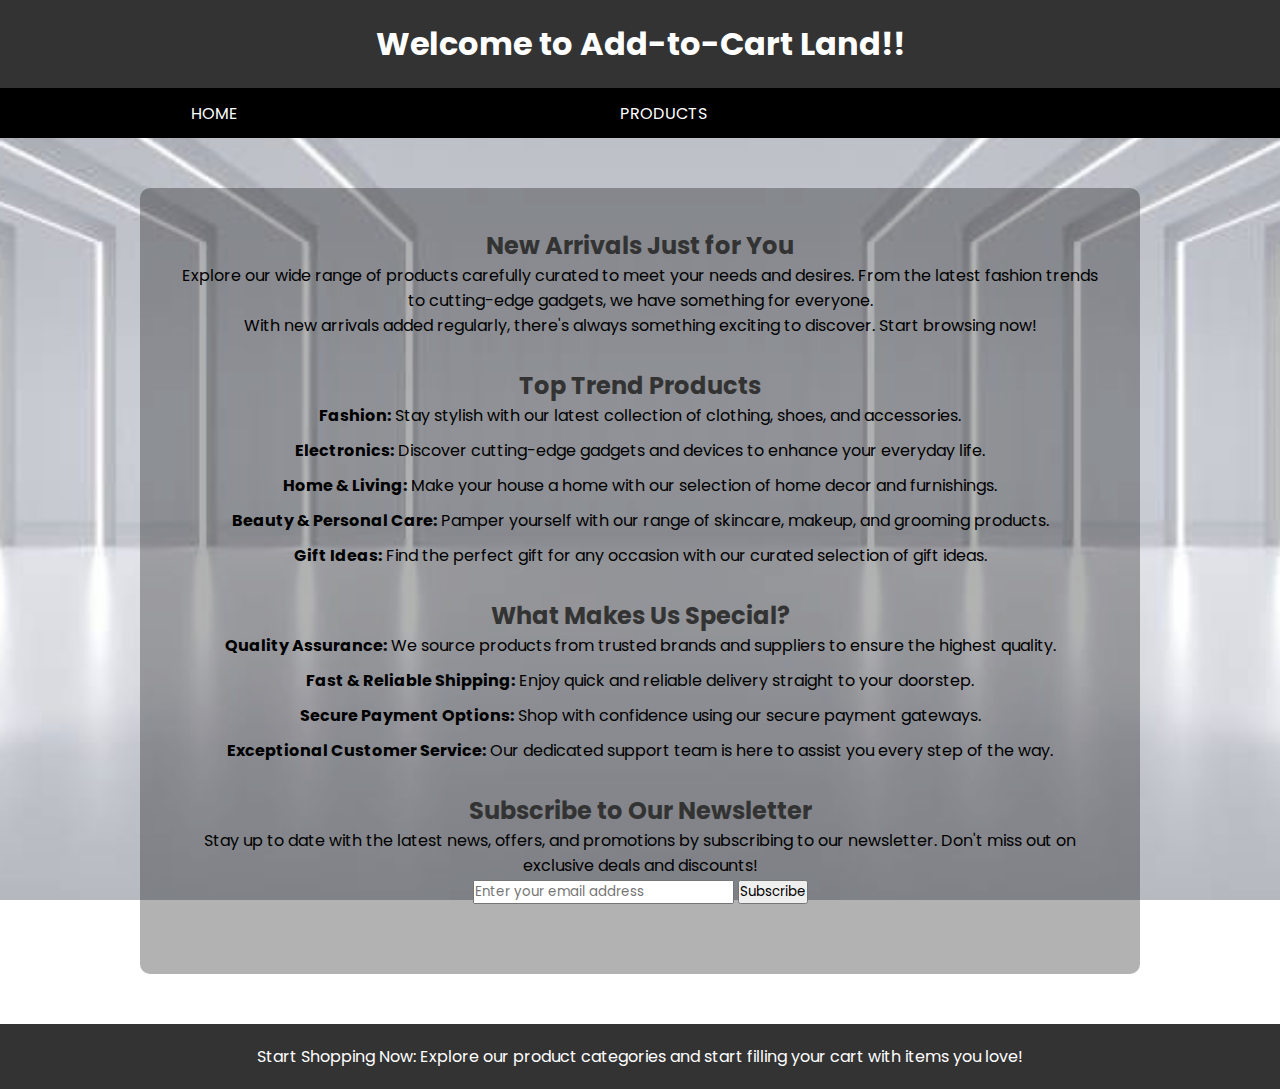
<file: index.html>
<!DOCTYPE html>
<html lang="en">
<head>
    <meta charset="UTF-8">
    <meta name="viewport" content="width=device-width, initial-scale=1.0">
    <title>Welcome to Add-to-Cart Land!</title>
        <link rel="stylesheet" href="https://cdnjs.cloudflare.com/ajax/libs/font-awesome/6.5.2/css/all.min.css" integrity="sha512-SnH5WK+bZxgPHs44uWIX+LLJAJ9/2PkPKZ5QiAj6Ta86w+fsb2TkcmfRyVX3pBnMFcV7oQPJkl9QevSCWr3W6A==" crossorigin="anonymous" referrerpolicy="no-referrer" />

    <style>
     
        body {
            font-family: Arial, sans-serif;
            margin: 0;
            padding: 0;
            /* background-color: #88dfef; */
            background: url('m2.jpg') no-repeat center center fixed;
    background-size: cover;
        }
        header {
            background-color: #333;
            color: #fff;
            text-align: center;
            padding: 20px;
        }
        main {
            padding: 40px;
            background: rgba(0, 0, 0, 0.3); 
            border-radius: 10px;
            max-width: 1000px;
            margin: 50px auto;
            text-align: center;
        }
            
        
        section {
            margin-bottom: 30px;
        }
        h2 {
            color: #333;
        }
        ul {
            list-style-type: none;
            padding: 0;
        }
        li {
            margin-bottom:10px;
        }
        footer {
            background-color: #333;
            color: #fff;
            text-align: center;
            padding: 20px;
        }
    </style>
    <link rel="stylesheet" href="style.css">
</head>
<body>
    <header>
        <h1>Welcome to <span> Add-to-Cart Land!</span>!</h1>
    </header>
 <nav class="navbar">
        <a href="home.html">HOME</a>
        <a href="products.html">PRODUCTS</a>
        <a href="cart.html" class="display-modal">
            <i class="fa-solid fa-cart-shopping"></i>
        </a>
    </nav>
    <main>
              
        <section>
            <h2>New Arrivals Just for You</h2>
            <p>Explore our wide range of products carefully curated to meet your needs and desires. From the latest fashion trends to cutting-edge gadgets, we have something for everyone.</p>
            <p>With new arrivals added regularly, there's always something exciting to discover. Start browsing now!</p>
    
        </section>

        <section>
            <h2>Top Trend Products</h2>
            <ul>
                <li><strong>Fashion:</strong> Stay stylish with our latest collection of clothing, shoes, and accessories.</li>
                <li><strong>Electronics:</strong> Discover cutting-edge gadgets and devices to enhance your everyday life.</li>
                <li><strong>Home & Living:</strong> Make your house a home with our selection of home decor and furnishings.</li>
                <li><strong>Beauty & Personal Care:</strong> Pamper yourself with our range of skincare, makeup, and grooming products.</li>
                <li><strong>Gift Ideas:</strong> Find the perfect gift for any occasion with our curated selection of gift ideas.</li>
            </ul>
        </section>
 
        <section>
            <h2>What Makes Us Special?</h2>
            <ul>
                <li><strong>Quality Assurance:</strong> We source products from trusted brands and suppliers to ensure the highest quality.</li>
                <li><strong>Fast & Reliable Shipping:</strong> Enjoy quick and reliable delivery straight to your doorstep.</li>
                <li><strong>Secure Payment Options:</strong> Shop with confidence using our secure payment gateways.</li>
                <li><strong>Exceptional Customer Service:</strong> Our dedicated support team is here to assist you every step of the way.</li>
            </ul>
        </section>

        <section>
            <h2>Subscribe to Our Newsletter</h2>
            <p>Stay up to date with the latest news, offers, and promotions by subscribing to our newsletter. Don't miss out on exclusive deals and discounts!</p>
            <form action="#" method="post">
                <input type="email" name="email" placeholder="Enter your email address" required>
                <button type="submit">Subscribe</button>
            </form>
        </section>

        
   
    </main>

    <footer>
        <p>Start Shopping Now: Explore our product categories and start filling your cart with items you love!</p>
    </footer>

    <script src="script.js"></script>
</body>

</html>
</file>
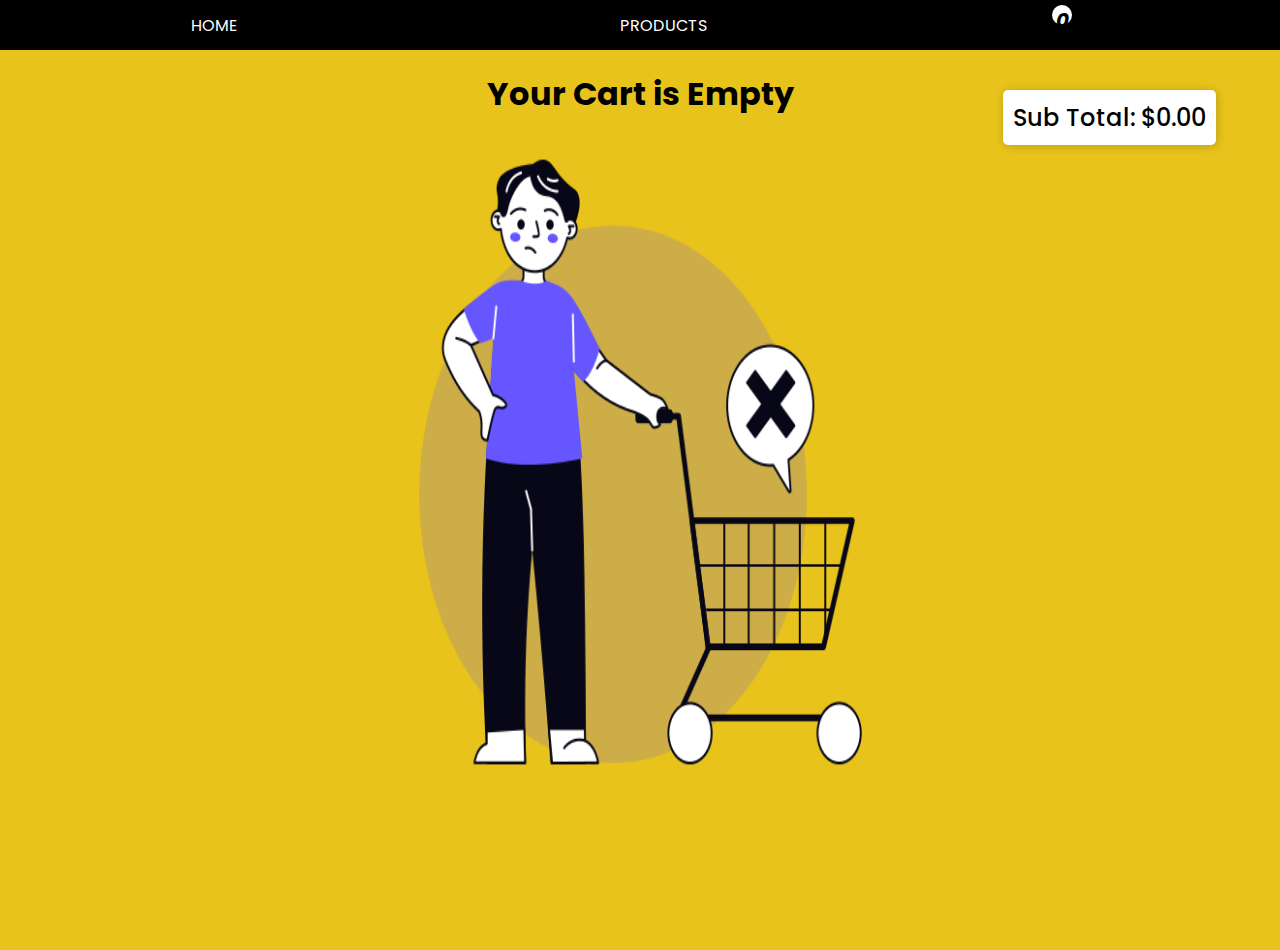
<file: cart.html>
<!DOCTYPE html>
<html lang="en">
<head>
    <meta charset="UTF-8">
    <meta name="viewport" content="width=device-width, initial-scale=1.0">
    <title>Products</title>
    <link rel="stylesheet" href="style.css">
    <link rel="stylesheet" 
          href="https://cdnjs.cloudflare.com/ajax/libs/font-awesome/6.5.2/css/all.min.css" 
          integrity="sha512-SnH5WK+bZxgPHs44uWIX+LLJAJ9/2PkPKZ5QiAj6Ta86w+fsb2TkcmfRyVX3pBnMFcV7oQPJkl9QevSCWr3W6A==" 
          crossorigin="anonymous" referrerpolicy="no-referrer" />
</head>
<body>
    
    <nav class="navbar">
        <a href="home.html">HOME</a>
        <a href="products.html">PRODUCTS</a>
        <a href="cart.html" id="cart">
            <i class="fa-solid fa-cart-shopping">
                <div class="cart_count">
                    <h1 class="cart_count_val">0</h1>
                </div>
            </i>
        </a>
    </nav>

    <div class="cart_container">
        <h1 class="cart_title">Your Cart is Empty</h1>
        <img class="empty_cart" src="emptycart.png" alt="emptycart">
    </div>
    <h1 class="cart_total">
        Sub Total: <span class="cart_tot_val">$0.00</span>
    </h1>
 
    <script src="script.js">
    </script>
</body>
</html>
</file>
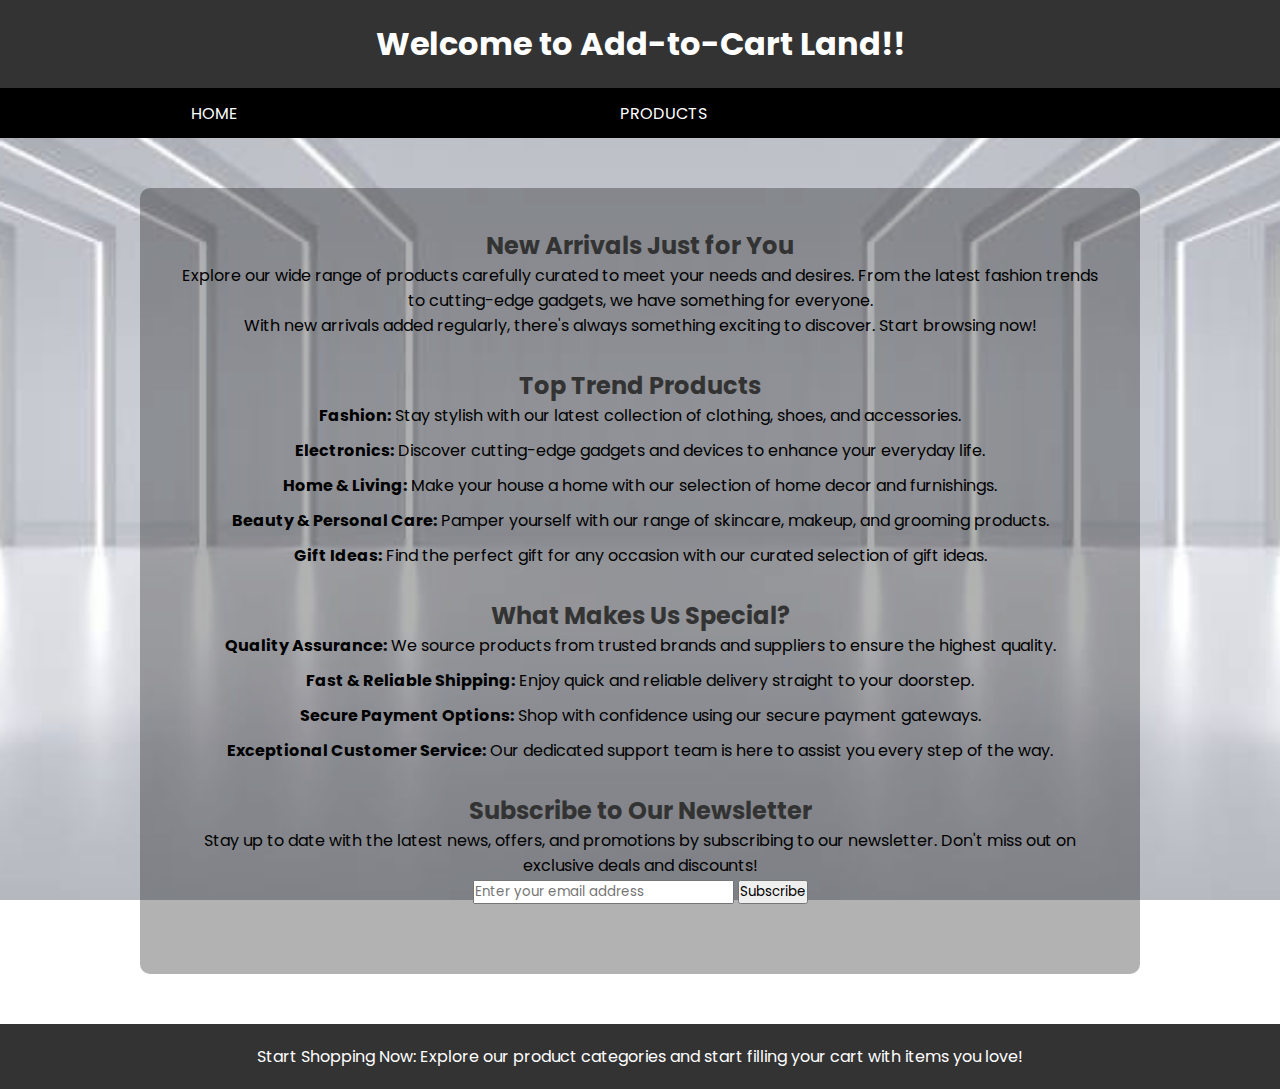
<file: home.html>
<!DOCTYPE html>
<html lang="en">
<head>
    <meta charset="UTF-8">
    <meta name="viewport" content="width=device-width, initial-scale=1.0">
    <title>Welcome to Add-to-Cart Land!</title>
        <link rel="stylesheet" href="https://cdnjs.cloudflare.com/ajax/libs/font-awesome/6.5.2/css/all.min.css" integrity="sha512-SnH5WK+bZxgPHs44uWIX+LLJAJ9/2PkPKZ5QiAj6Ta86w+fsb2TkcmfRyVX3pBnMFcV7oQPJkl9QevSCWr3W6A==" crossorigin="anonymous" referrerpolicy="no-referrer" />

    <style>
     
        body {
            font-family: Arial, sans-serif;
            margin: 0;
            padding: 0;
            /* background-color: #88dfef; */
            background: url('m2.jpg') no-repeat center center fixed;
    background-size: cover;
        }
        header {
            background-color: #333;
            color: #fff;
            text-align: center;
            padding: 20px;
        }
        main {
            padding: 40px;
            background: rgba(0, 0, 0, 0.3); 
            border-radius: 10px;
            max-width: 1000px;
            margin: 50px auto;
            text-align: center;
        }
            
        
        section {
            margin-bottom: 30px;
        }
        h2 {
            color: #333;
        }
        ul {
            list-style-type: none;
            padding: 0;
        }
        li {
            margin-bottom:10px;
        }
        footer {
            background-color: #333;
            color: #fff;
            text-align: center;
            padding: 20px;
        }
    </style>
    <link rel="stylesheet" href="style.css">
</head>
<body>
    <header>
        <h1>Welcome to <span> Add-to-Cart Land!</span>!</h1>
    </header>
 <nav class="navbar">
        <a href="home.html">HOME</a>
        <a href="products.html">PRODUCTS</a>
        <a href="cart.html" class="display-modal">
            <i class="fa-solid fa-cart-shopping"></i>
        </a>
    </nav>
    <main>
              
        <section>
            <h2>New Arrivals Just for You</h2>
            <p>Explore our wide range of products carefully curated to meet your needs and desires. From the latest fashion trends to cutting-edge gadgets, we have something for everyone.</p>
            <p>With new arrivals added regularly, there's always something exciting to discover. Start browsing now!</p>
    
        </section>

        <section>
            <h2>Top Trend Products</h2>
            <ul>
                <li><strong>Fashion:</strong> Stay stylish with our latest collection of clothing, shoes, and accessories.</li>
                <li><strong>Electronics:</strong> Discover cutting-edge gadgets and devices to enhance your everyday life.</li>
                <li><strong>Home & Living:</strong> Make your house a home with our selection of home decor and furnishings.</li>
                <li><strong>Beauty & Personal Care:</strong> Pamper yourself with our range of skincare, makeup, and grooming products.</li>
                <li><strong>Gift Ideas:</strong> Find the perfect gift for any occasion with our curated selection of gift ideas.</li>
            </ul>
        </section>
 
        <section>
            <h2>What Makes Us Special?</h2>
            <ul>
                <li><strong>Quality Assurance:</strong> We source products from trusted brands and suppliers to ensure the highest quality.</li>
                <li><strong>Fast & Reliable Shipping:</strong> Enjoy quick and reliable delivery straight to your doorstep.</li>
                <li><strong>Secure Payment Options:</strong> Shop with confidence using our secure payment gateways.</li>
                <li><strong>Exceptional Customer Service:</strong> Our dedicated support team is here to assist you every step of the way.</li>
            </ul>
        </section>

        <section>
            <h2>Subscribe to Our Newsletter</h2>
            <p>Stay up to date with the latest news, offers, and promotions by subscribing to our newsletter. Don't miss out on exclusive deals and discounts!</p>
            <form action="#" method="post">
                <input type="email" name="email" placeholder="Enter your email address" required>
                <button type="submit">Subscribe</button>
            </form>
        </section>

        
   
    </main>

    <footer>
        <p>Start Shopping Now: Explore our product categories and start filling your cart with items you love!</p>
    </footer>

    <script src="script.js"></script>
</body>
</html>
</file>
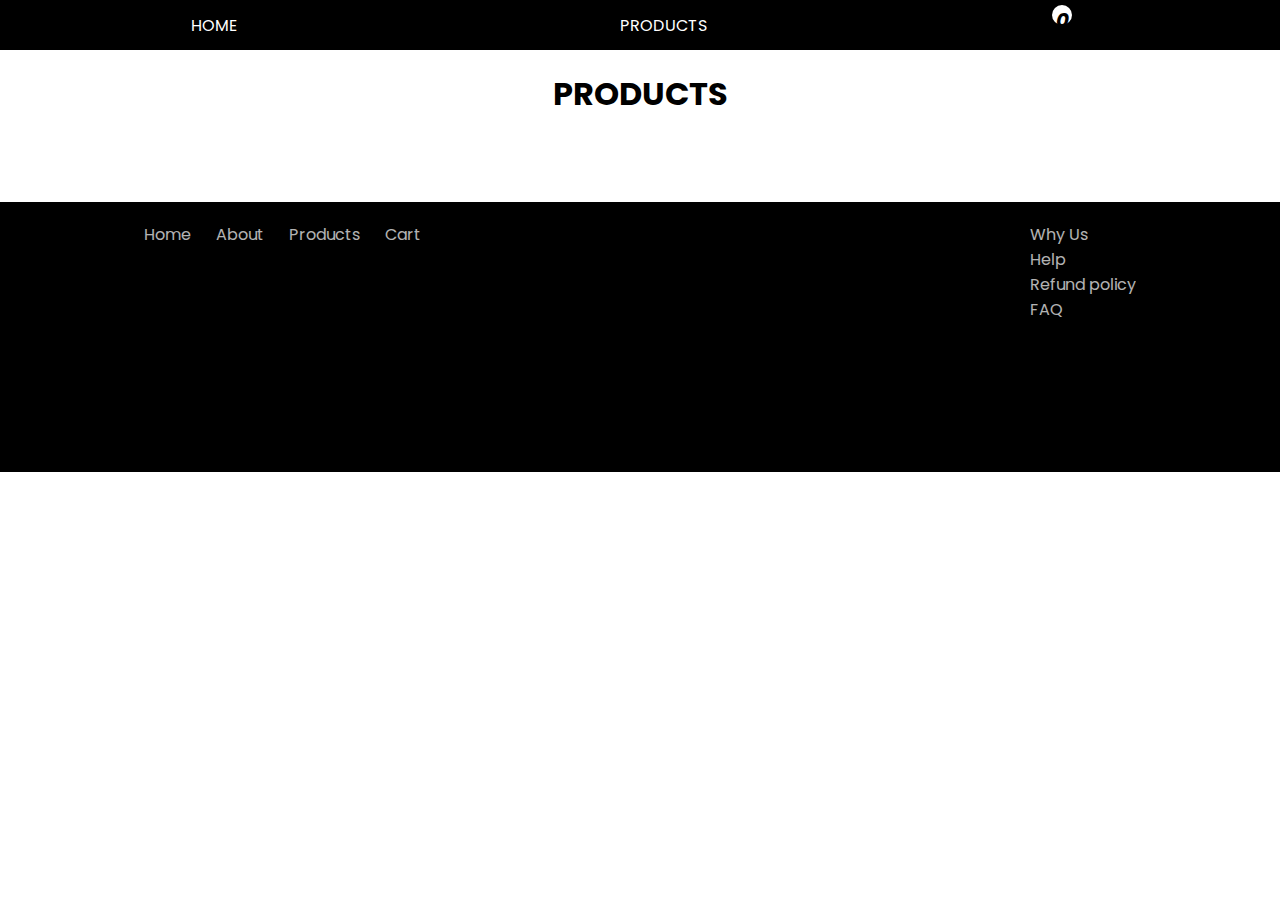
<file: products.html>
<!DOCTYPE html>
<html lang="en">
<head>
    <meta charset="UTF-8">
    <meta name="viewport" content="width=device-width, initial-scale=1.0">
    <title>Products</title>
    <link rel="stylesheet" href="style.css">
    <link rel="stylesheet" href="https://cdnjs.cloudflare.com/ajax/libs/font-awesome/6.5.2/css/all.min.css" integrity="sha512-SnH5WK+bZxgPHs44uWIX+LLJAJ9/2PkPKZ5QiAj6Ta86w+fsb2TkcmfRyVX3pBnMFcV7oQPJkl9QevSCWr3W6A==" crossorigin="anonymous" referrerpolicy="no-referrer" />
</head>
<body>
    <nav class="navbar">
        <a href="home.html">HOME</a>
        <a href="products.html">PRODUCTS</a>
        <a href="cart.html" id="cart">
            <i class="fa-solid fa-cart-shopping">
                <div class="cart_count"><h1 class="cart_count_val">0</h1></div>
            </i>
        </a>
    </nav>
    
    <div class="title-section">
        <h1>PRODUCTS</h1>
    </div>
    
    <div class="container"></div>

    <footer>
        <div class="footer">
            <div class="footer-nav">
                <span class="nav-links"><a href="#"><p>Home</p></a></span>
                <span class="nav-links"><a href="#places"><p>About</p></a></span>
                <span class="nav-links"><a href="#about"><p>Products</p></a></span>
                <span class="nav-links"><a href="#about"><p>Cart</p></a></span>
            </div>
            <div class="socials">
                <span class="social-1"><a href="#"><i class="fa-brands fa-facebook"></i></a></span>
                <span class="social-2"><a href="#"><i class="fa-brands fa-instagram"></i></a></span>
                <span class="social-3"><a href="#"><i class="fa-brands fa-twitter"></i></a></span>
            </div>
            <div class="footer-info">
                <span class="info-1"><p>Why Us</p></span>
                <span class="info-1"><p>Help</p></span>
                <span class="info-1"><p>Refund policy</p></span>
                <span class="info-1"><p>FAQ</p></span>
            </div>
        </div> 
    </footer>

    <script src="script.js"></script>
</body>
</html>
</file>
<file: style.css>
@import url('https://fonts.googleapis.com/css2?family=Poppins:wght@100;200;300;400;500;600;700;800;900&display=swap');

:root {
  --font-family: 'Poppins', sans-serif;
  --bg-color: black;
  --white: white;
  --text-color: #fff;
  --highlight-color: rgb(232, 195, 27);
  --card-bg-color: white;
  --shadow-color: rgba(0, 0, 0, 0.2);
  --addbtn-color:#4caf50;
  --dltbtn-color:#d32f2f;
}

* {
  margin: 0;
  padding: 0;
  box-sizing: border-box;
  font-family: var(--font-family);
  scroll-behavior: smooth;
}

nav {
  display: flex;
  justify-content: space-around;
  align-items: center;
  height: 50px;
  background-color: var(--bg-color);
  position: sticky;
  top: 0;
}

a {
  text-decoration: none;
  color: var(--white);
}

.title-section {
  margin: 20px auto;
  text-align: center;
}

.container {
  display: grid;
  grid-template-columns: repeat(auto-fit, minmax(280px, 1fr));
  gap: 25px;
  padding: 0 5%;
  margin-bottom: 5%;
}

.card {
  width: 100%;
  background-color: var(--card-bg-color);
  border-radius: 8px;
  box-shadow: 1px 1px 15px var(--shadow-color);
  display: flex;
  flex-direction: column;
  justify-content: space-evenly;
  align-items: center;
  padding: 15px;
}

img {
  width: 150px;
  height: 150px;
}

.card h1 {
  font-size: 1rem;
  font-weight: 500;
  text-align: center;
  padding: 5px;
}

.card p {
  font-weight: 600;
  font-size: 1rem;
  text-align: center;
}

.add_btn,.dlt_btn {
  padding: 5px;
  border: none;
  border-radius: 5px;
  font-weight: 450;
  margin-bottom: 10px;
}
.add_btn{
    background-color: var(--addbtn-color);
}
.dlt_btn{
    background-color: var(--dltbtn-color);
}

button:hover {
  background-color: var(--bg-color);
  color: var(--white);
  cursor: pointer;
}

.cart_count {
  position: absolute;
  width: 20px;
  height: 20px;
  border-radius: 50%;
  top: 5px;
  right: 208px;
  font-size: 10px;
  color: var(--bg-color);
  background-color: var(--white);
  text-align: center;
}

.price {
  font-size: 1.8rem;
  font-weight: 400;
}

.cart_container {
  box-sizing: border-box;
  width: 100vw;
  height: 100vh; 
  overflow-y: auto; 
  background-color: var(--highlight-color);
  display: flex;
  flex-direction: column;
  justify-content: flex-start;
  align-items: center;
  position: absolute;
  padding: 20px;
}

.cart_img {
  width: 100%;
  height: 100%;
}

.empty_cart {
  width: 40%;
  height: 80%;
 display: inline-block;
}

.ncard {
  height: auto;
  width: 40%;
  background-color: var(--card-bg-color);
  box-shadow: 1px 1px 10px var(--shadow-color);
  border-radius: 8px;
  display: flex;
  align-items: center;
  padding: 20px;
  margin-bottom: 10px;
}

.cart_total {
  position: absolute;
  top: 10%;
  right: 5%;
  font-size: 1.5rem;
  font-weight: 500;
  background-color: var(--card-bg-color);
  padding: 10px;
  border-radius: 5px;
  box-shadow: 1px 1px 10px var(--shadow-color);
}

.ntitle {
  font-size: 1.2rem;
  font-weight: 500;
  margin: 0 10px;
}

.nprice {
  font-size: 1rem;
  font-weight: 600;
  margin:0 30px 0 30px;
}

.nimg {
  width: 120px;
  height: 120px;
  margin: 30px;
}

.footer {
  background-color: var(--bg-color);
  width: 100%;
  height: 30vh;
  display: flex;
  justify-content: space-evenly;
  padding: 20px 0;
  position: relative;
  bottom: 0;
  left: 0;
  right: 0;
}

.footer p {
  color: var(--text-color);
  opacity: 0.7;
}

.footer p:hover {
  opacity: 1;
  cursor: pointer;
}

.footer h1 {
  color: var(--text-color);
  font-weight: 400;
}

.footer-nav {
  display: flex;
  flex-direction: row;
  gap: 25px;
}

.socials {
  width: 25%;
  display: flex;
  flex-direction: row;
  justify-content: space-evenly;
}

.footer-info {
  color: var(--text-color);
}
@media (max-width: 1024px) {
  .ncard {
    width: 70%;
  }
}

@media (max-width: 768px) {
  .container {
    grid-template-columns: 1fr;
    padding: 0 2%;
  }
  
  .ncard {
    width: 90%;
    flex-direction: column;
    text-align: center;
    height: auto;
    padding: 10px 5px;
  }
  
  .nimg {
    margin: 10px 0;
  }
  
  .cart_total {
    position: absolute;
    margin: 20px 0;
  }
}

@media (max-width: 480px) {
  nav {
    flex-direction: column;
    height: auto;
  }
  
  .cart_count {
    right: 5px;
    top: 5px;
  }

  .footer {
    flex-direction: column;
    height: auto;
    text-align: center;
  }
  
  .footer-nav {
    flex-direction: column;
    gap: 10px;
  }

  .socials {
    width: 100%;
    justify-content: center;
    margin-top: 10px;
  }
  
  .footer h1, .footer p {
    margin: 10px 0;
  }
  .cart_container {
    padding: 10px;
    align-items: flex-start;
  }

  .ncard {
    width: 100%;
    flex-direction: column;
    align-items: flex-start;
  }
  
  .nimg {
    width: 100px;
    height: 100px;
    margin-bottom: 10px;
  }
  
  .ntitle, .nprice {
    text-align: left;
  }

  .cart_total {
    position: relative;
    bottom: 0;
    width: max-content;
    height: max-content;
    background-color: var(--card-bg-color);
    padding: 10px;
    box-shadow: 1px 1px 10px var(--shadow-color);
    text-align: center;
    z-index: 1000;
  }
}
</file>
